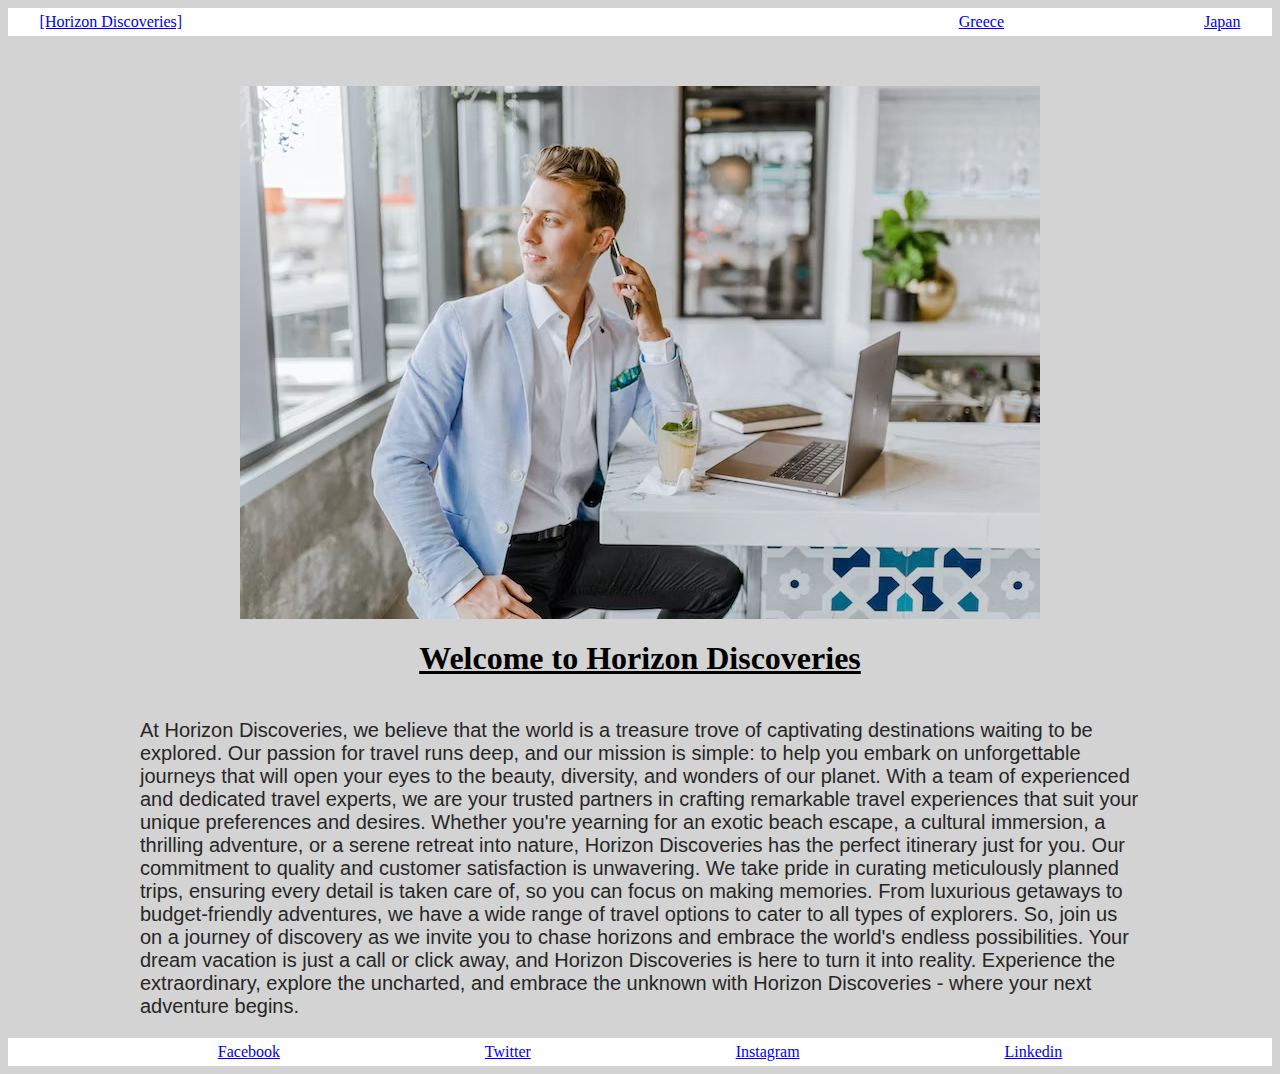
<file: index.html>
<!DOCTYPE html>
<html lang="en">
<head>
    <meta charset="UTF-8">
    <meta name="viewport" content="width=device-width, initial-scale=1.0">
    <link rel="stylesheet" href="index.css">
    <title>Website</title>
</head>
<body>
    <!-- Navbar for the website -->
    <div class = "navbar">
        <div class="company">
        <a href="index.html">[Horizon Discoveries]</a>
        </div>
        <div class="countries">
        <a href="Greece.html">Greece</a>
        <a href="Japan.html">Japan</a>
        </div>
    </div>

<!-- Main image for the home page -->
<div class="agency">
    <img src="Images/travel_agency.jpeg" alt="travel agency agent working by speaking to someone on the phone">
</div>
<!-- Title for our home page -->
<div class="title">
    <h1>Welcome to Horizon Discoveries</h1>
</div>
<!-- A introduction to the company -->
<div class="intro">
    <p>At Horizon Discoveries, we believe that the world is a treasure trove of captivating destinations waiting to be explored. Our passion for travel runs deep, and our mission is simple: to help you embark on unforgettable journeys that will open your eyes to the beauty, diversity, and wonders of our planet. With a team of experienced and dedicated travel experts, we are your trusted partners in crafting remarkable travel experiences that suit your unique preferences and desires. Whether you're yearning for an exotic beach escape, a cultural immersion, a thrilling adventure, or a serene retreat into nature, Horizon Discoveries has the perfect itinerary just for you. Our commitment to quality and customer satisfaction is unwavering. We take pride in curating meticulously planned trips, ensuring every detail is taken care of, so you can focus on making memories. From luxurious getaways to budget-friendly adventures, we have a wide range of travel options to cater to all types of explorers. So, join us on a journey of discovery as we invite you to chase horizons and embrace the world's endless possibilities. Your dream vacation is just a call or click away, and Horizon Discoveries is here to turn it into reality. Experience the extraordinary, explore the uncharted, and embrace the unknown with Horizon Discoveries - where your next adventure begins.</p>
</div>

<!-- Social navbar -->
<div class="socials">
    <a href="https://www.facebook.com/" target="_blank">Facebook</a>
    <a href="https://twitter.com/home" target="_blank">Twitter</a>
    <a href="https://www.instagram.com/" target="_blank">Instagram</a>
    <a href="https://www.linkedin.com/" target="_blank">Linkedin</a>
</div>
</body>
</html>
</file>
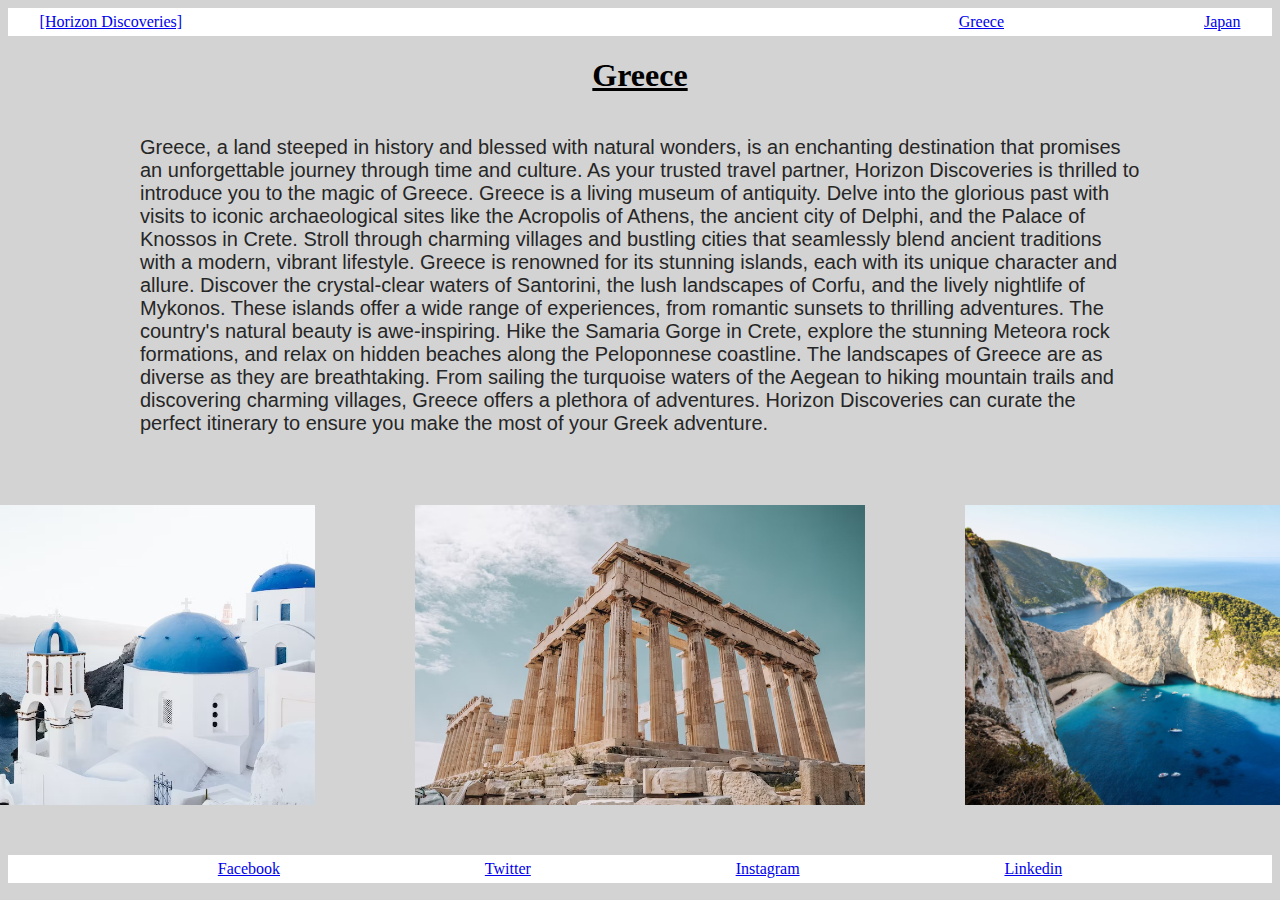
<file: Greece.html>
<!DOCTYPE html>
<html lang="en">
<head>
    <meta charset="UTF-8">
    <meta name="viewport" content="width=device-width, initial-scale=1.0">
    <link rel="stylesheet" href="Greece.css">
    <title>Document</title>
</head>
<body>
    <!-- Navbar for the website -->
    <div class = "navbar">
        <div class="company">
        <a href="index.html">[Horizon Discoveries]</a>
        </div>
        <div class="countries">
        <a href="Greece.html">Greece</a>
        <a href="Japan.html">Japan</a>
        </div>
    </div>
<div class="title">
    <h1>Greece</h1>
</div>

<div class="info">
    <p>Greece, a land steeped in history and blessed with natural wonders, is an enchanting destination that promises an unforgettable journey through time and culture. As your trusted travel partner, Horizon Discoveries is thrilled to introduce you to the magic of Greece. Greece is a living museum of antiquity. Delve into the glorious past with visits to iconic archaeological sites like the Acropolis of Athens, the ancient city of Delphi, and the Palace of Knossos in Crete. Stroll through charming villages and bustling cities that seamlessly blend ancient traditions with a modern, vibrant lifestyle. Greece is renowned for its stunning islands, each with its unique character and allure. Discover the crystal-clear waters of Santorini, the lush landscapes of Corfu, and the lively nightlife of Mykonos. These islands offer a wide range of experiences, from romantic sunsets to thrilling adventures. The country's natural beauty is awe-inspiring. Hike the Samaria Gorge in Crete, explore the stunning Meteora rock formations, and relax on hidden beaches along the Peloponnese coastline. The landscapes of Greece are as diverse as they are breathtaking. From sailing the turquoise waters of the Aegean to hiking mountain trails and discovering charming villages, Greece offers a plethora of adventures. Horizon Discoveries can curate the perfect itinerary to ensure you make the most of your Greek adventure. </p>
</div>
<div class="images">
    <img class="image1" src="Images/greece_1.jpeg" alt="Blue and white buildings by the ocean with ships">     <img class="image2" src="Images/greece_2.jpeg" alt="Ruin of greek temple">   <img class="image3" src="Images/greece_4.jpeg" alt="A shipwreck by the ocean with rocks and other ships">
</div>
<!-- Social navbar -->
<div class="socials">
    <a href="https://www.facebook.com/" target="_blank">Facebook</a>
    <a href="https://twitter.com/home" target="_blank">Twitter</a>
    <a href="https://www.instagram.com/" target="_blank">Instagram</a>
    <a href="https://www.linkedin.com/" target="_blank">Linkedin</a>
</div>

</body>
</html>
</file>
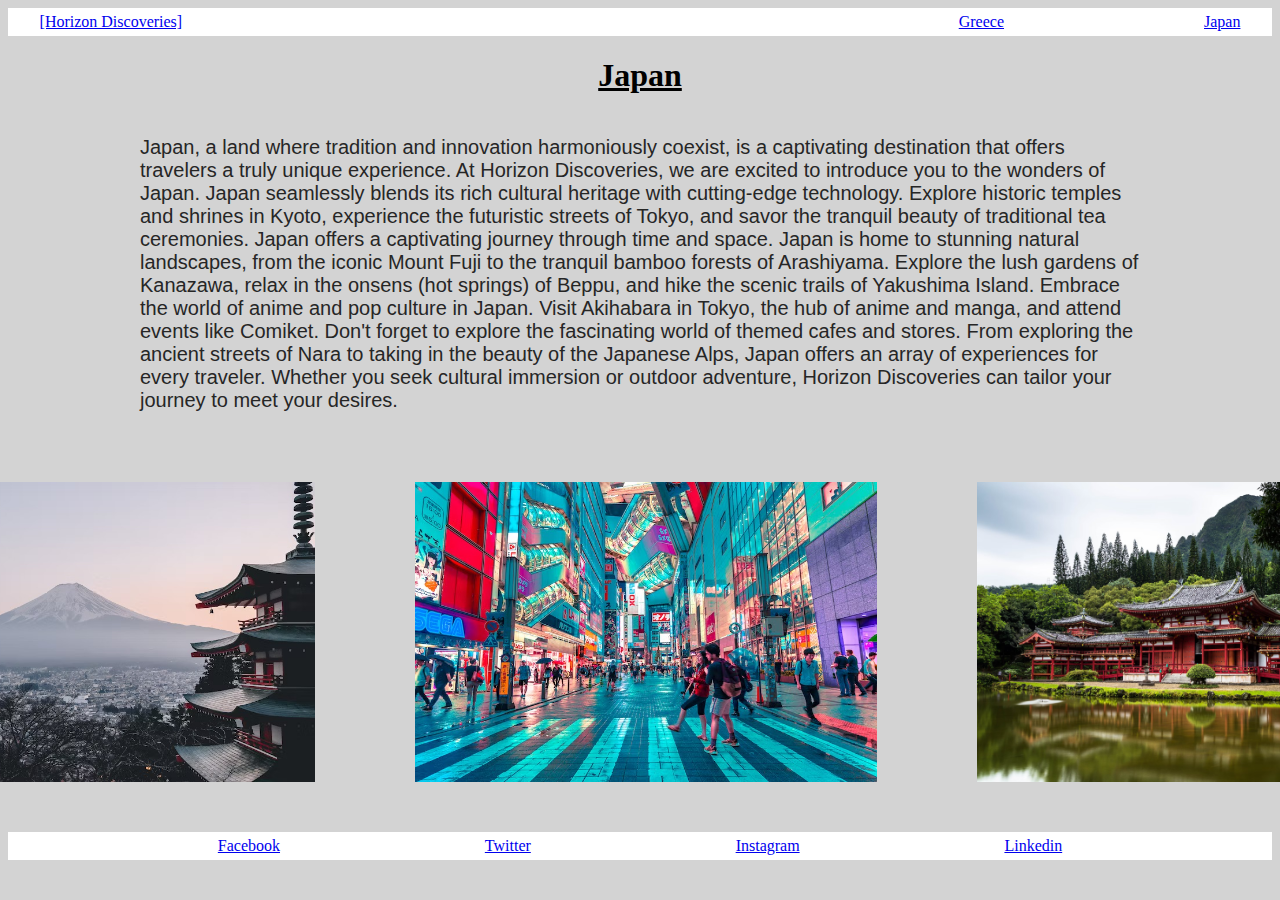
<file: Japan.html>
<!DOCTYPE html>
<html lang="en">
<head>
    <meta charset="UTF-8">
    <meta name="viewport" content="width=device-width, initial-scale=1.0">
    <link rel="stylesheet" href="Japan.css">
    <title>Document</title>
</head>
<body>
    <!-- Navbar for the website -->
    <div class = "navbar">
        <div class="company">
        <a href="index.html">[Horizon Discoveries]</a>
        </div>
        <div class="countries">
        <a href="Greece.html">Greece</a>
        <a href="Japan.html">Japan</a>
        </div>
    </div>
<div class="title">
    <h1>Japan</h1>
</div>

<div class="info">
    <p>Japan, a land where tradition and innovation harmoniously coexist, is a captivating destination that offers travelers a truly unique experience. At Horizon Discoveries, we are excited to introduce you to the wonders of Japan. Japan seamlessly blends its rich cultural heritage with cutting-edge technology. Explore historic temples and shrines in Kyoto, experience the futuristic streets of Tokyo, and savor the tranquil beauty of traditional tea ceremonies. Japan offers a captivating journey through time and space. Japan is home to stunning natural landscapes, from the iconic Mount Fuji to the tranquil bamboo forests of Arashiyama. Explore the lush gardens of Kanazawa, relax in the onsens (hot springs) of Beppu, and hike the scenic trails of Yakushima Island. Embrace the world of anime and pop culture in Japan. Visit Akihabara in Tokyo, the hub of anime and manga, and attend events like Comiket. Don't forget to explore the fascinating world of themed cafes and stores. From exploring the ancient streets of Nara to taking in the beauty of the Japanese Alps, Japan offers an array of experiences for every traveler. Whether you seek cultural immersion or outdoor adventure, Horizon Discoveries can tailor your journey to meet your desires. </p>
</div>
<div class="images">
    <img class="image1" src="Images/japan_1.jpeg" alt="Mt.Fuji in the background with a japanese town scenery below">     <img class="image2" src="Images/japan_2.jpeg" alt="A colorful city settings bustiling with life">   <img class="image3" src="Images/japan_4.jpeg" alt="A classic japanese temple by a body of water with various trees surrounding">
</div>
<!-- Social navbar -->
<div class="socials">
    <a href="https://www.facebook.com/" target="_blank">Facebook</a>
    <a href="https://twitter.com/home" target="_blank">Twitter</a>
    <a href="https://www.instagram.com/" target="_blank">Instagram</a>
    <a href="https://www.linkedin.com/" target="_blank">Linkedin</a>
</div>

</body>
</html>
</file>
<file: index.css>
/* background color for my pages */
body {background-color: #d3d3d3;}
/* navbar design */
.navbar {
    background-color:#ffffff;
    display: flex; 
    justify-content: space-evenly; 
    padding: 5px; 
    align-items: center;
}

/* changing color when hovering over a link */
a:hover{
    color: red; 
    text-decoration: underline;
}
/* space out the links on the navbar */
.countries{
    display: flex; 
    gap: 200px;
}
.company{
    margin-right: 750px;
}
/* decoration for the title, paragraph and image */

.agency {display: flex; justify-content: center; align-items: center; margin-top: 50px;}
.title {display: flex; justify-content: center;text-decoration: underline;}
.intro {display: flex; max-width: 1000px;  margin:0 auto;}
p {font-size: 20px; font-family: 'Raleway', sans-serif; color: #262626;}

/* socials navbar  */
.socials {background-color:white; display: flex; justify-content: space-evenly; padding: 5px; }
</file>
<file: Greece.css>
/* background color for my pages */
body {background-color: lightgrey;}
/* navbar design */
.navbar {
    background-color:white;
    display: flex; 
    justify-content: space-evenly; 
    padding: 5px; 
    align-items: center;
}

/* changing color when hovering over a link */
a:hover{
    color: red; 
    text-decoration: underline;
}
/* space out the links on the navbar */
.countries{
    display: flex; 
    gap: 200px;
}
.company{
    margin-right: 750px;
}
/* decoration for the title and paragraph */
.title {display: flex; justify-content: center; text-decoration: underline;}
.info {display: flex; max-width: 1000px;  margin:0 auto;}
p {font-size: 20px; font-family: 'Raleway', sans-serif; color: #262626;}

/* image design */
.images {display:flex; justify-content: center; gap: 100px; padding: 50px;}
.image1 {width: 500px; height: 300px;}
.image2 {width: 500px; height: 300px;}
.image3 {width: 500px; height: 300px;}

/* socials navbar  */
.socials {background-color:white; display: flex; justify-content: space-evenly; padding: 5px; }
</file>
<file: Japan.css>
/* background color for my pages */
body {background-color: lightgrey;}
/* navbar design */
.navbar {
    background-color:white;
    display: flex; 
    justify-content: space-evenly; 
    padding: 5px; 
    align-items: center;
}

/* changing color when hovering over a link */
a:hover{
    color: red; 
    text-decoration: underline;
}
/* space out the links on the navbar */
.countries{
    display: flex; 
    gap: 200px;
}
.company{
    margin-right: 750px;
}
/* decoration for the title and paragraph */
.title {display: flex; justify-content: center; text-decoration: underline;}
.info {display: flex; max-width: 1000px;  margin:0 auto;}
p {font-size: 20px; font-family: 'Raleway', sans-serif; color: #262626;}

/* image design */
.images {display:flex; justify-content: center; gap: 100px; padding: 50px;}
.image1 {width: 500px; height: 300px;}
.image2 {width: 500px; height: 300px;}
.image3 {width: 500px; height: 300px;}

/* socials navbar  */
.socials {background-color:white; display: flex; justify-content: space-evenly; padding: 5px; }
</file>
